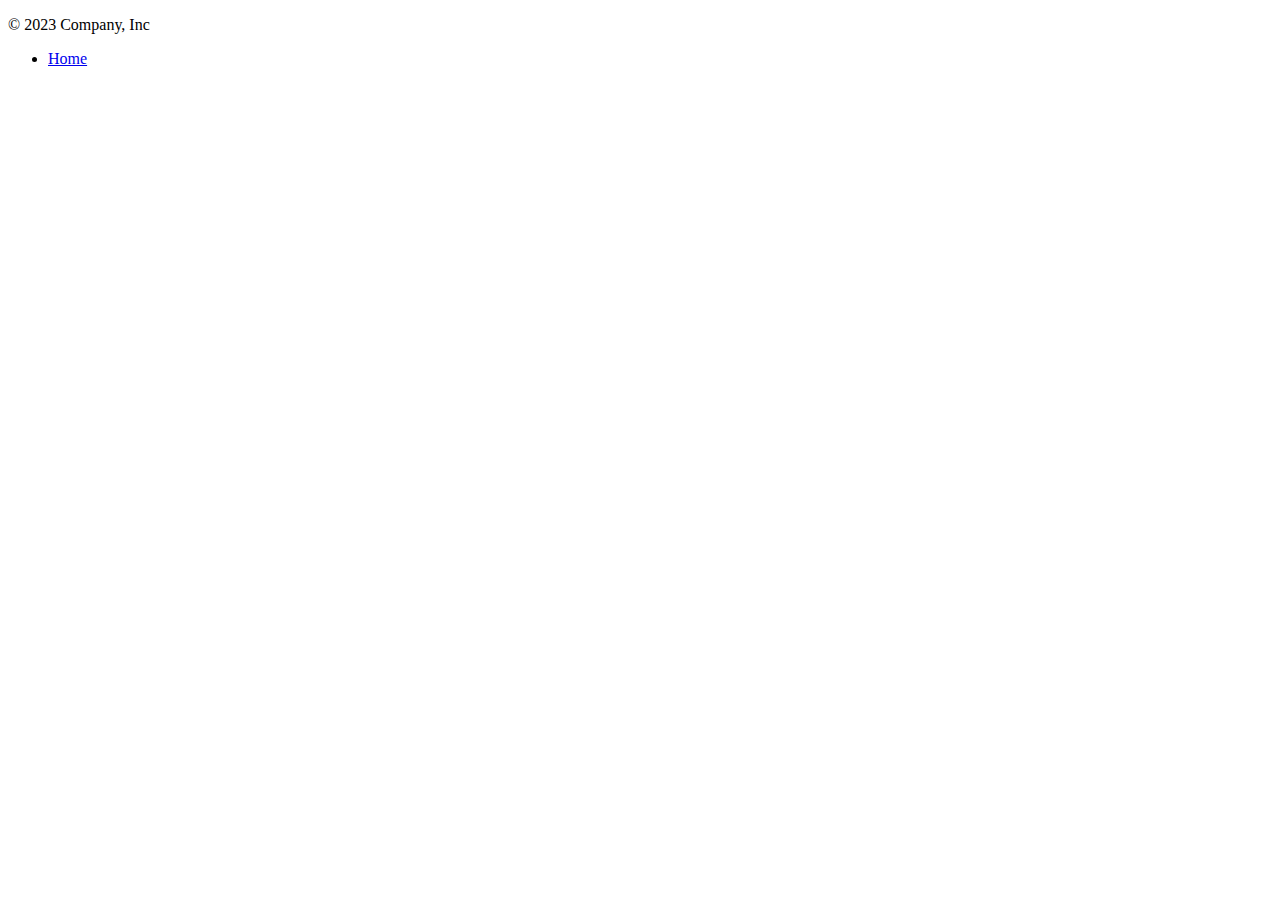
<file: springboard/src/main/resources/templates/footer.html>
<!DOCTYPE html>
<html lang="en">
<head>
    <meta charset="UTF-8">
    <title>Footer</title>
</head>
<body>
    <footer class="container d-flex flex-wrap justify-content-between align-items-center py-3 my-4 border-top">
        <p class="col-md-4 mb-0 text-muted">© 2023 Company, Inc</p>

        <ul class="nav col-md-4 justify-content-end">
            <li class="nav-item"><a href="#" class="nav-link px-2 text-muted">Home</a></li>
        </ul>
    </footer>
</body>
</html>
</file>
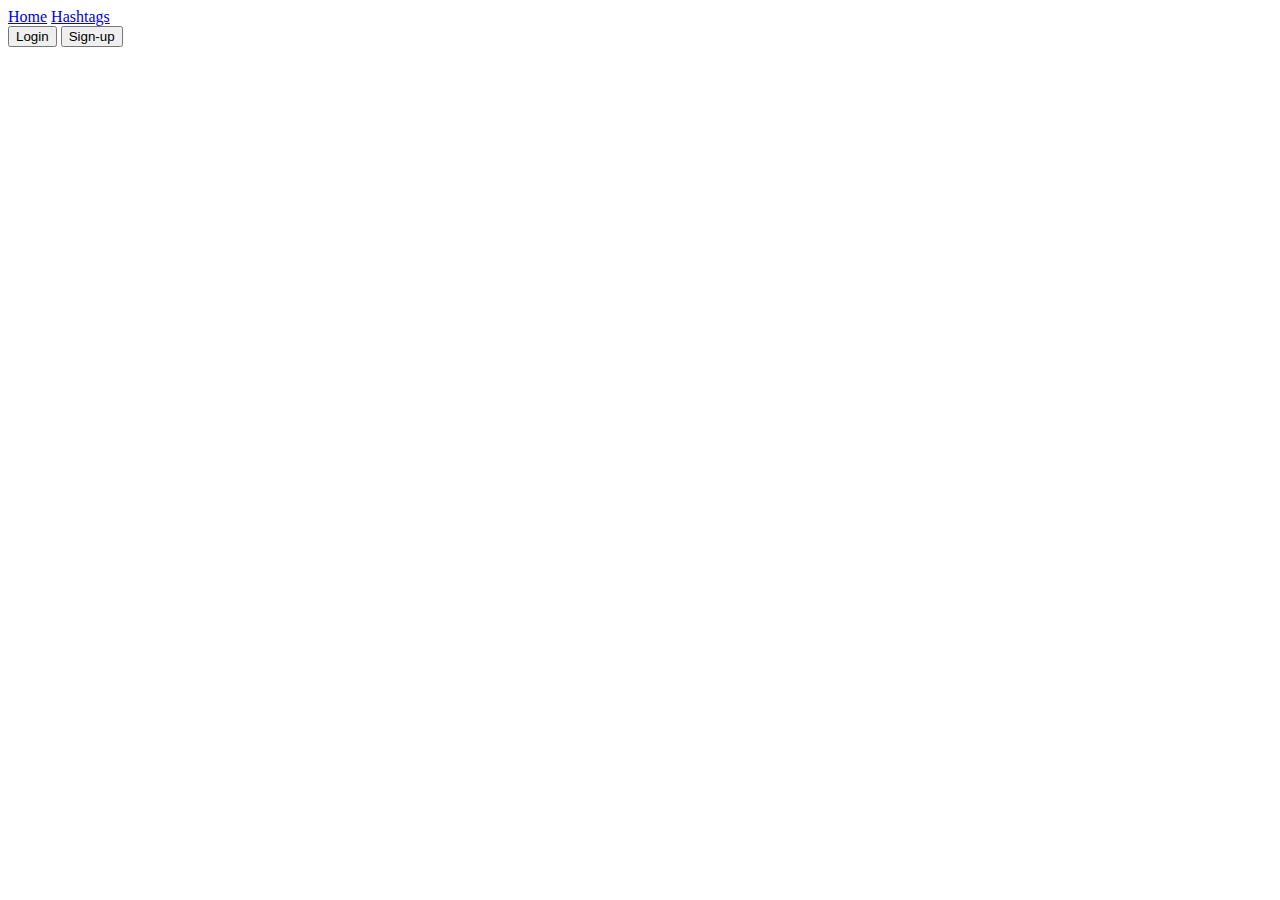
<file: springboard/src/main/resources/templates/header.html>
<!DOCTYPE html>
<html lang="en">
<head>
    <meta charset="UTF-8">
    <title>Header</title>
</head>
<body>
<header class="p-3 text-bg-dark">
    <div class="container">
        <div class="d-flex flex-wrap align-items-center justify-content-center justify-content-lg-between">
            <a href="/" class="d-flex align-items-center mb-2 mb-lg-0 text-white text-decoration-none">Home</a>
            <a href="/articles/search-hashtag"
               class="d-flex align-items-center mb-2 mb-lg-0 text-white text-decoration-none">
                Hashtags</a>

            <div class="text-end">
                <button type="button" class="btn btn-outline-light me-2">Login</button>
                <button type="button" class="btn btn-warning">Sign-up</button>
            </div>
        </div>
    </div>
</header>

</body>
</html>
</file>
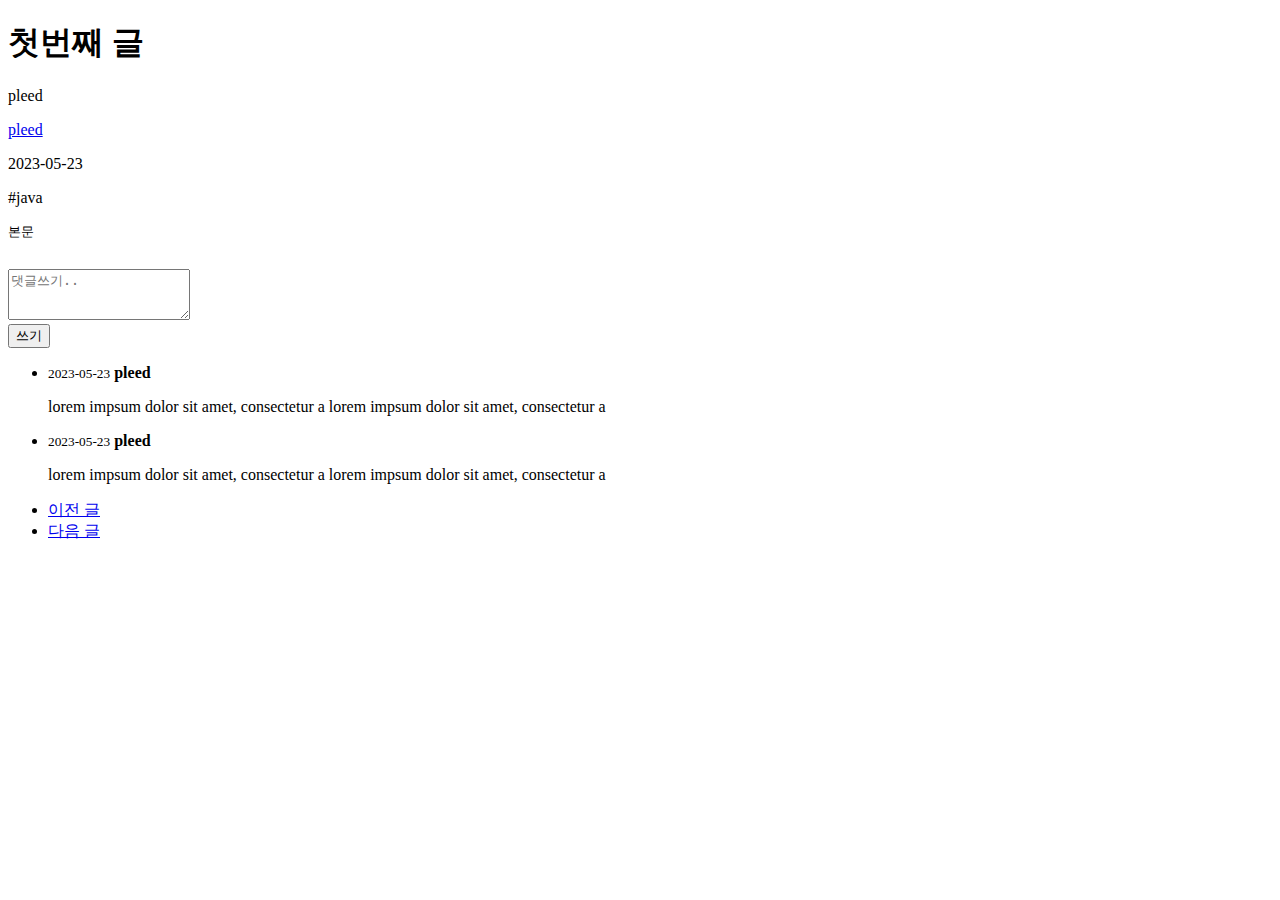
<file: springboard/src/main/resources/templates/articles/detail.html>
<!DOCTYPE html>
<html lang="en">
<head>
    <meta charset="UTF-8">
    <meta id="bootstrap-viewport">
    <link id="bootstrap-link">
    <title>게시글 페이지</title>
</head>
<body>
<header id="header"></header>
<main id="article-main" class="container">
    <header id="article-header" class="py-5 text-center">
        <h1>첫번째 글</h1>
    </header>
    <div class="row g-5">
        <section class="col-md-5 col-lg-4 order-md-last">
            <aside>
                <p><span id="nickname">pleed</span></p>
                <p><a id="email" class="u-url" rel="me" href="mailto:pleed@naver.com">pleed</a></p>
                <p>
                    <time id="created-at" datetime="2023-05-23T00:00:00">2023-05-23</time>
                </p>
                <p id="hashtag">#java</p>
            </aside>
        </section>
        <article id="article-content" class="col-md-7 col-lg-8">
            <pre>본문<br/><br/></pre>
        </article>
    </div>

    <div class="row g-5">
        <section>
            <form class="row g-3">
                <div class="col-8">
                    <label for="comment" hidden>댓글쓰기</label>
                    <textarea class="form-control" id="comment" placeholder="댓글쓰기.." rows="3"></textarea>
                </div>
                <div class="col-auto">
                    <button class="btn btn-primary" type="submit">쓰기</button>
                </div>
            </form>

            <ul id="comments">

                <li>
                    <div>
                        <time><small>2023-05-23</small></time>
                        <strong>pleed</strong>
                        <p>
                            lorem impsum dolor sit amet, consectetur a
                            lorem impsum dolor sit amet, consectetur a
                        </p>
                    </div>
                </li>
                <li>
                    <div>
                        <time><small>2023-05-23</small></time>
                        <strong>pleed</strong>
                        <p>
                            lorem impsum dolor sit amet, consectetur a
                            lorem impsum dolor sit amet, consectetur a
                        </p>
                    </div>
                </li>
            </ul>
        </section>
    </div>
    <nav aria-label="Pagination button for next or previous article">
        <ul class="pagination">
            <li class="page-item"><a class="page-link" href="#">이전 글</a></li>
            <li class="page-item"><a class="page-link" href="#">다음 글</a></li>
        </ul>
    </nav>
    </article>
</main>
<footer id="footer">

</footer>
<script id="bootstrap-script"></script>
</body>
</html>
</file>
